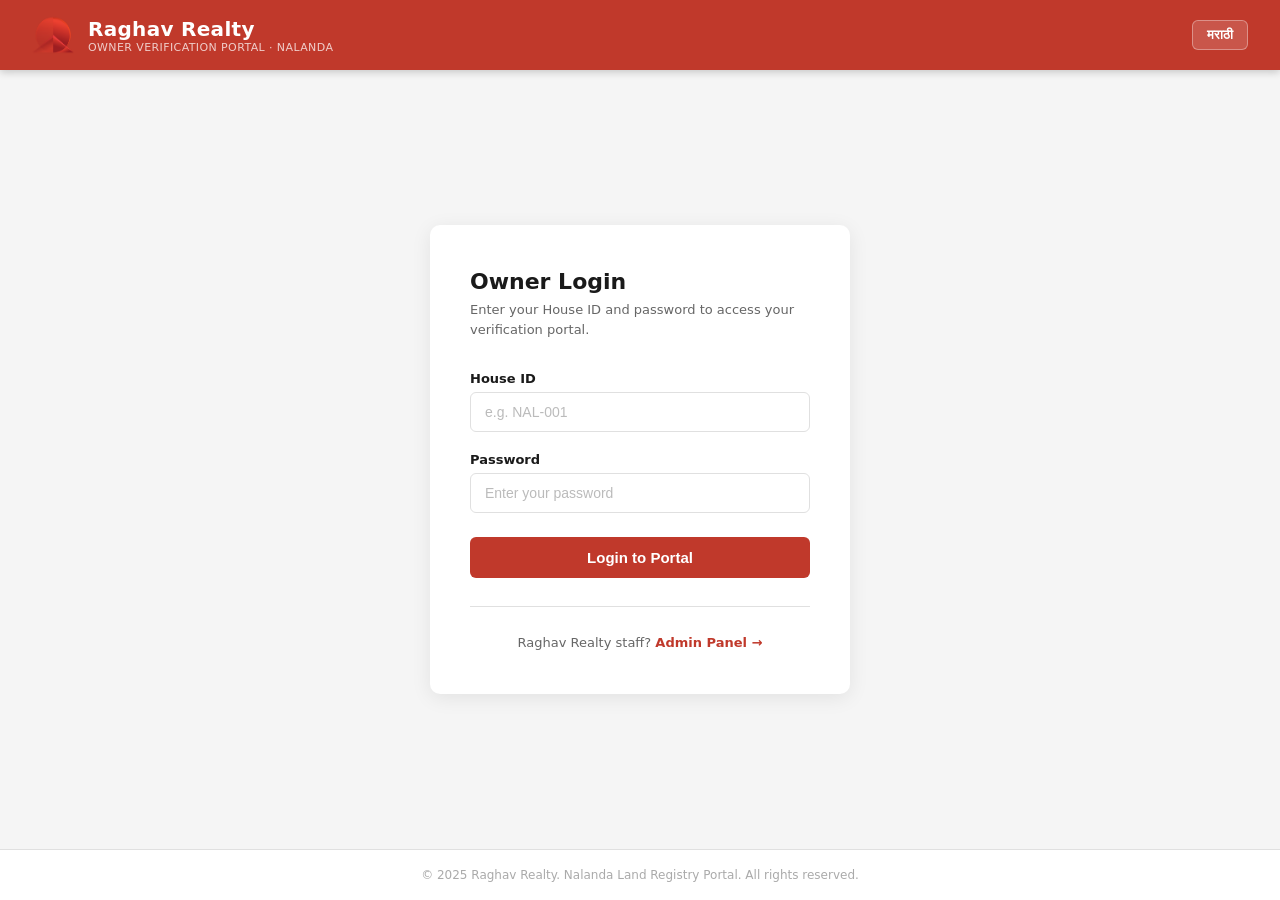
<file: index.html>
<!DOCTYPE html>
<html lang="en">
<head>
  <meta charset="UTF-8">
  <meta name="viewport" content="width=device-width, initial-scale=1.0">
  <title>Raghav Realty — Owner Portal</title>
  <link rel="stylesheet" href="css/login.css">
</head>
<body>
  <header>
    <div class="logo-icon"><img src="logo.png" alt="Raghav Realty"></div>
    <div>
      <div class="logo-name">Raghav Realty</div>
      <div class="logo-sub" id="loginLogoSub">Owner Verification Portal · Nalanda</div>
    </div>
    <button id="loginLangBtn" onclick="toggleLoginLang()" style="margin-left:auto;background:rgba(255,255,255,0.15);color:#fff;border:1px solid rgba(255,255,255,0.35);padding:6px 14px;border-radius:6px;font-size:13px;font-weight:600;cursor:pointer;">मराठी</button>
  </header>

  <main>
    <div class="card">
      <div class="card-title" id="loginTitle">Owner Login</div>
      <div class="card-sub" id="loginSub">Enter your House ID and password to access your verification portal.</div>

      <div class="error-box" id="errorBox"></div>

      <form id="loginForm" novalidate>
        <div class="form-group">
          <label for="houseId" id="labelHouseId">House ID</label>
          <input type="text" id="houseId" placeholder="e.g. NAL-001" autocomplete="off" required>
        </div>
        <div class="form-group">
          <label for="password" id="labelPassword">Password</label>
          <input type="password" id="password" placeholder="Enter your password" required>
        </div>
        <button type="submit" class="btn" id="loginBtn">Login to Portal</button>
      </form>

      <hr class="divider">
      <div class="admin-link" id="adminLinkDiv">
        Raghav Realty staff? <a href="admin.html">Admin Panel →</a>
      </div>
    </div>
  </main>

  <footer>© 2025 Raghav Realty. Nalanda Land Registry Portal. All rights reserved.</footer>

  <script src="js/login.js"></script>
</body>
</html>
</file>
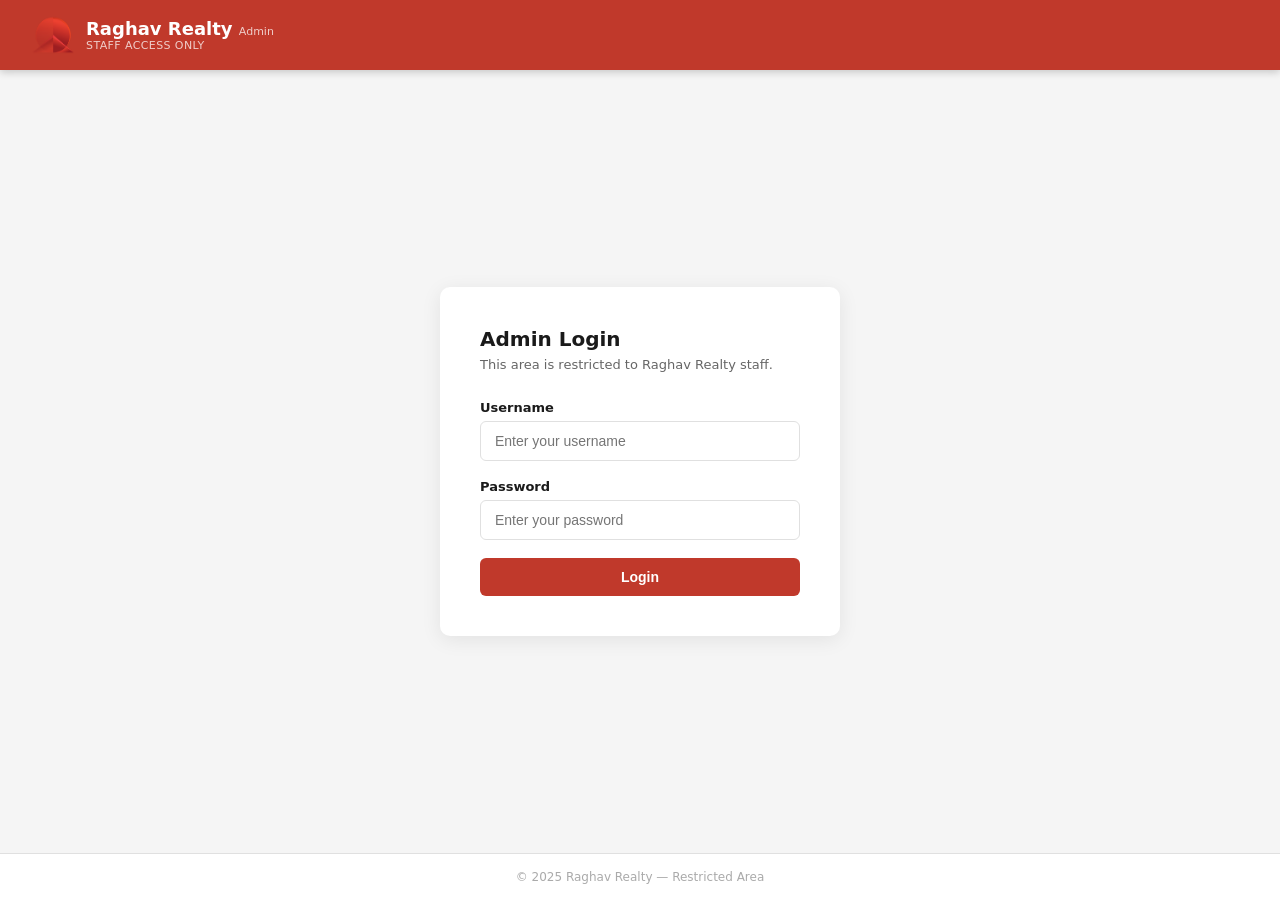
<file: admin.html>
<!DOCTYPE html>
<html lang="en">
<head>
  <meta charset="UTF-8">
  <meta name="viewport" content="width=device-width, initial-scale=1.0">
  <title>Admin Panel — Raghav Realty</title>
  <link rel="stylesheet" href="css/admin.css">
</head>
<body>

<!-- ── Login Screen ── -->
<div id="loginScreen">
  <header>
    <div class="logo-icon"><img src="logo.png" alt="Raghav Realty"></div>
    <div>
      <div class="logo-name">Raghav Realty <span style="font-size:11px;opacity:0.75;font-weight:400;">Admin</span></div>
      <div class="logo-sub">Staff Access Only</div>
    </div>
  </header>
  <main>
    <div class="card">
      <div class="card-title">Admin Login</div>
      <div class="card-sub">This area is restricted to Raghav Realty staff.</div>
      <div class="error-box" id="loginError"></div>
      <form id="adminLoginForm">
        <div class="form-group">
          <label for="adminUser">Username</label>
          <input type="text" id="adminUser" placeholder="Enter your username" autocomplete="off" required>
        </div>
        <div class="form-group">
          <label for="adminPass">Password</label>
          <input type="password" id="adminPass" placeholder="Enter your password" required>
        </div>
        <button type="submit" class="btn btn-full" id="loginBtn">Login</button>
      </form>
    </div>
  </main>
  <footer>© 2025 Raghav Realty — Restricted Area</footer>
</div>

<!-- ── Dashboard ── -->
<div id="dashboard">
  <header>
    <div style="display:flex;align-items:center;gap:12px;">
      <div class="logo-icon"><img src="logo.png" alt="Raghav Realty"></div>
      <div>
        <div class="logo-name">Raghav Realty <span class="admin-tag">ADMIN</span></div>
        <div class="logo-sub" style="color:rgba(255,255,255,0.6);">CRM — Owner Verification</div>
      </div>
    </div>
    <div style="display:flex;align-items:center;gap:12px;">
      <button class="btn btn-sm btn-outline" style="color:#fff;border-color:rgba(255,255,255,0.3);" onclick="exportCSV()">⬇ Export CSV</button>
      <button class="btn btn-sm" style="background:rgba(255,255,255,0.15);color:#fff;" onclick="adminLogout()">Logout</button>
    </div>
  </header>

  <div class="container">
    <div class="stats-row" id="statsRow">
      <div class="stat-card"><div class="stat-num" id="statTotal">—</div><div class="stat-label">Total Owners</div></div>
      <div class="stat-card green"><div class="stat-num" id="statVerified">—</div><div class="stat-label">Verified</div></div>
      <div class="stat-card red"><div class="stat-num" id="statPending">—</div><div class="stat-label">Pending Review</div></div>
      <div class="stat-card" style="border-color:#F39C12;"><div class="stat-num" id="statBillsPending" style="color:#E67E22;">—</div><div class="stat-label">Bills Pending</div></div>
    </div>

    <!-- Tab bar -->
    <div class="tab-bar">
      <button class="tab-btn active" id="tabOwners" onclick="switchTab('owners')">👥 Owners</button>
      <button class="tab-btn" id="tabBills" onclick="switchTab('bills')">🧾 Bills &amp; Claims <span class="pending-badge" id="pendingBillsBadge" style="display:none;"></span></button>
    </div>

    <!-- Owners section -->
    <div id="ownersSection">
      <div class="toolbar">
        <h2>Owner Registry</h2>
        <input type="text" class="search-input" placeholder="Search by name or House ID…" id="searchInput" oninput="filterTable()">
        <button class="btn btn-sm" onclick="loadOwners()">↻ Refresh</button>
      </div>
      <div class="table-wrap">
        <table id="ownersTable">
          <thead>
            <tr>
              <th>House ID</th>
              <th>Owner Name</th>
              <th>Phone</th>
              <th>Documents</th>
              <th>Status</th>
              <th>Actions</th>
            </tr>
          </thead>
          <tbody id="ownersBody">
            <tr class="empty-row"><td colspan="6">Loading…</td></tr>
          </tbody>
        </table>
      </div>
    </div>

    <!-- Bills & Claims section -->
    <div id="billsSection" style="display:none;">
      <div class="toolbar">
        <h2>Bills &amp; Claims</h2>
        <input type="text" class="search-input" placeholder="Search owner or bill type…" id="billSearchInput" oninput="filterBills()">
        <button class="btn btn-sm" onclick="loadBills()">↻ Refresh</button>
      </div>
      <div class="table-wrap">
        <table id="billsTable">
          <thead>
            <tr>
              <th>Owner</th>
              <th>House ID</th>
              <th>Bill Type</th>
              <th>Month</th>
              <th>Amount (₹)</th>
              <th>Status</th>
              <th>Submitted</th>
              <th>Actions</th>
            </tr>
          </thead>
          <tbody id="billsBody">
            <tr class="empty-row"><td colspan="8">Click ↻ Refresh to load bill claims.</td></tr>
          </tbody>
        </table>
      </div>
    </div>
  </div>
</div>

<!-- ── Owner Modal ── -->
<div class="modal-overlay" id="ownerModal" style="display:none;" onclick="closeModal(event)">
  <div class="modal" id="modalContent">
    <div class="modal-header">
      <h3 id="modalTitle">Owner Details</h3>
      <button class="modal-close" onclick="closeModalDirect()">✕</button>
    </div>
    <div class="modal-body">
      <div class="owner-info-grid" id="ownerInfoGrid"></div>
      <div class="docs-section">
        <h4>Uploaded Documents</h4>
        <div id="docsList"></div>
      </div>
    </div>
    <div class="modal-footer">
      <input type="text" class="notes-input" id="verifyNotes" placeholder="Notes for rejection (used by doc ✗ and owner reject)">
      <button class="btn btn-sm btn-green" id="btnApprove" onclick="verifyOwner('approve')">✓ Approve Owner</button>
      <button class="btn btn-sm" style="background:#E74C3C;" id="btnReject" onclick="verifyOwner('reject')">✗ Reject Owner</button>
    </div>
  </div>
</div>

<script src="js/admin.js"></script>
</body>
</html>
</file>
<file: css/login.css>
*, *::before, *::after { margin: 0; padding: 0; box-sizing: border-box; }
    :root {
      --red: #C0392B;
      --red-dark: #96281B;
      --black: #1A1A1A;
      --white: #FFFFFF;
      --gray-bg: #F5F5F5;
      --gray-border: #E0E0E0;
      --text-muted: #666666;
      --error-bg: #FDECEA;
    }
    body {
      font-family: 'Segoe UI', system-ui, -apple-system, sans-serif;
      background: var(--gray-bg);
      min-height: 100vh;
      display: flex;
      flex-direction: column;
    }
    header {
      background: var(--red);
      padding: 14px 32px;
      display: flex;
      align-items: center;
      gap: 14px;
      box-shadow: 0 2px 8px rgba(0,0,0,0.2);
    }
    .logo-icon {
      width: 42px;
      height: 42px;
      display: flex;
      align-items: center;
      justify-content: center;
      flex-shrink: 0;
    }
    .logo-icon img {
      width: 42px;
      height: 42px;
      object-fit: contain;
      display: block;
    }
    .logo-name { color: var(--white); font-size: 20px; font-weight: 700; letter-spacing: 0.3px; }
    .logo-sub  { color: rgba(255,255,255,0.75); font-size: 11px; letter-spacing: 0.4px; text-transform: uppercase; }
    main {
      flex: 1;
      display: flex;
      align-items: center;
      justify-content: center;
      padding: 48px 16px;
    }
    .card {
      background: var(--white);
      border-radius: 10px;
      box-shadow: 0 4px 20px rgba(0,0,0,0.08);
      padding: 44px 40px;
      width: 100%;
      max-width: 420px;
    }
    .card-title { font-size: 22px; font-weight: 700; color: var(--black); margin-bottom: 6px; }
    .card-sub   { font-size: 13px; color: var(--text-muted); margin-bottom: 32px; line-height: 1.5; }
    .form-group { margin-bottom: 20px; }
    label { display: block; font-size: 13px; font-weight: 600; color: var(--black); margin-bottom: 6px; }
    input {
      width: 100%;
      padding: 11px 14px;
      border: 1.5px solid var(--gray-border);
      border-radius: 6px;
      font-size: 14px;
      color: var(--black);
      background: var(--white);
      transition: border-color 0.15s;
    }
    input:focus { outline: none; border-color: var(--red); }
    input::placeholder { color: #BBBBBB; }
    .btn {
      width: 100%;
      padding: 12px;
      background: var(--red);
      color: var(--white);
      border: none;
      border-radius: 6px;
      font-size: 15px;
      font-weight: 600;
      cursor: pointer;
      transition: background 0.15s;
      margin-top: 4px;
    }
    .btn:hover:not(:disabled) { background: var(--red-dark); }
    .btn:disabled { background: #CCCCCC; cursor: not-allowed; }
    .error-box {
      background: var(--error-bg);
      color: var(--red);
      border: 1px solid #F5C6C2;
      padding: 10px 14px;
      border-radius: 6px;
      font-size: 13px;
      margin-bottom: 20px;
      display: none;
    }
    .divider { border: none; border-top: 1px solid var(--gray-border); margin: 28px 0; }
    .admin-link { text-align: center; font-size: 13px; color: var(--text-muted); }
    .admin-link a { color: var(--red); text-decoration: none; font-weight: 600; }
    .admin-link a:hover { text-decoration: underline; }
    footer {
      text-align: center;
      padding: 18px;
      font-size: 12px;
      color: #AAAAAA;
      border-top: 1px solid var(--gray-border);
      background: var(--white);
    }
</file>
<file: css/admin.css>
*, *::before, *::after { margin: 0; padding: 0; box-sizing: border-box; }
    :root {
      --red: #C0392B; --red-dark: #96281B; --red-light: #FDECEA;
      --black: #1A1A1A; --white: #FFFFFF;
      --gray-bg: #F5F5F5; --gray-border: #E0E0E0; --text-muted: #666;
      --green: #27AE60; --orange: #E67E22; --blue: #2980B9;
    }
    body { font-family: 'Segoe UI', system-ui, sans-serif; background: var(--gray-bg); min-height: 100vh; }
    /* ── Login screen ── */
    #loginScreen {
      min-height: 100vh; display: flex; flex-direction: column;
    }
    #loginScreen header {
      background: var(--red); padding: 14px 32px;
      display: flex; align-items: center; gap: 12px;
      box-shadow: 0 2px 8px rgba(0,0,0,0.2);
    }
    .logo-icon { width: 42px; height: 42px; display: flex; align-items: center; justify-content: center; flex-shrink: 0; }
    .logo-icon img { width: 42px; height: 42px; object-fit: contain; display: block; }
    .logo-name { color: var(--white); font-size: 18px; font-weight: 700; }
    .logo-sub  { color: rgba(255,255,255,0.75); font-size: 11px; text-transform: uppercase; letter-spacing: 0.4px; }
    #loginScreen main { flex: 1; display: flex; align-items: center; justify-content: center; padding: 40px 16px; }
    .card { background: var(--white); border-radius: 10px; box-shadow: 0 4px 20px rgba(0,0,0,0.08); padding: 40px; width: 100%; max-width: 400px; }
    .card-title { font-size: 20px; font-weight: 700; color: var(--black); margin-bottom: 6px; }
    .card-sub   { font-size: 13px; color: var(--text-muted); margin-bottom: 28px; }
    .form-group { margin-bottom: 18px; }
    label { display: block; font-size: 13px; font-weight: 600; color: var(--black); margin-bottom: 6px; }
    input[type="password"], input[type="text"] {
      width: 100%; padding: 11px 14px; border: 1.5px solid var(--gray-border);
      border-radius: 6px; font-size: 14px; color: var(--black); background: var(--white); transition: border-color 0.15s;
    }
    input:focus { outline: none; border-color: var(--red); }
    .btn { padding: 11px 20px; background: var(--red); color: var(--white); border: none; border-radius: 6px; font-size: 14px; font-weight: 600; cursor: pointer; transition: background 0.15s; }
    .btn:hover:not(:disabled) { background: var(--red-dark); }
    .btn:disabled { background: #ccc; cursor: not-allowed; }
    .btn-full { width: 100%; }
    .btn-sm { padding: 6px 14px; font-size: 12px; }
    .btn-outline { background: transparent; color: var(--red); border: 1.5px solid var(--red); }
    .btn-outline:hover { background: var(--red-light); }
    .btn-green { background: var(--green); }
    .btn-green:hover { background: #1E8449; }
    .btn-blue  { background: var(--blue); color: var(--white); }
    .btn-blue:hover:not(:disabled) { background: #2471A3; }
    .error-box { background: var(--red-light); color: var(--red); border: 1px solid #F5C6C2; padding: 10px 14px; border-radius: 6px; font-size: 13px; margin-bottom: 16px; display: none; }
    footer { text-align: center; padding: 16px; font-size: 12px; color: #AAA; border-top: 1px solid var(--gray-border); background: var(--white); }

    /* ── Dashboard ── */
    #dashboard { display: none; }
    #dashboard header {
      background: var(--black); padding: 14px 32px;
      display: flex; align-items: center; justify-content: space-between;
      box-shadow: 0 2px 8px rgba(0,0,0,0.3); position: sticky; top: 0; z-index: 100;
    }
    #dashboard header .logo-name { font-size: 16px; }
    .admin-tag { background: var(--red); color: var(--white); padding: 2px 8px; border-radius: 4px; font-size: 11px; font-weight: 700; margin-left: 8px; vertical-align: middle; }
    .container { max-width: 1100px; margin: 0 auto; padding: 28px 20px 60px; }
    .stats-row { display: flex; gap: 16px; margin-bottom: 28px; flex-wrap: wrap; }
    .stat-card { background: var(--white); border-radius: 8px; border: 1px solid var(--gray-border); padding: 16px 20px; flex: 1; min-width: 140px; }
    .stat-num  { font-size: 28px; font-weight: 700; color: var(--black); }
    .stat-label{ font-size: 12px; color: var(--text-muted); margin-top: 2px; }
    .stat-card.red   .stat-num { color: var(--red); }
    .stat-card.green .stat-num { color: var(--green); }
    .stat-card.orange.stat-num { color: var(--orange); }

    /* Toolbar */
    .toolbar { display: flex; align-items: center; gap: 12px; margin-bottom: 20px; flex-wrap: wrap; }
    .toolbar h2 { font-size: 18px; font-weight: 700; color: var(--black); flex: 1; }
    .search-input {
      padding: 8px 14px; border: 1.5px solid var(--gray-border); border-radius: 6px;
      font-size: 13px; width: 220px; color: var(--black);
    }
    .search-input:focus { outline: none; border-color: var(--red); }

    /* Table */
    .table-wrap { background: var(--white); border-radius: 8px; border: 1px solid var(--gray-border); overflow: hidden; }
    table { width: 100%; border-collapse: collapse; }
    thead tr { background: var(--black); }
    thead th { color: var(--white); font-size: 12px; font-weight: 600; text-transform: uppercase; letter-spacing: 0.5px; padding: 12px 16px; text-align: left; }
    tbody tr { border-bottom: 1px solid var(--gray-border); transition: background 0.1s; }
    tbody tr:last-child { border-bottom: none; }
    tbody tr:hover { background: #FAFAFA; }
    td { padding: 13px 16px; font-size: 14px; color: var(--black); vertical-align: middle; }
    .badge { display: inline-flex; align-items: center; gap: 4px; padding: 3px 10px; border-radius: 20px; font-size: 12px; font-weight: 600; }
    .badge-verified { background: #E8F5E9; color: var(--green); }
    .badge-pending  { background: #FFF8E1; color: #795500; }
    .badge-rejected { background: var(--red-light); color: var(--red); }
    .doc-count { font-size: 12px; color: var(--text-muted); }
    .actions { display: flex; gap: 6px; }
    .empty-row td { text-align: center; color: var(--text-muted); padding: 40px; font-size: 14px; }

    /* Modal */
    .modal-overlay {
      position: fixed; inset: 0; background: rgba(0,0,0,0.55);
      display: flex; align-items: center; justify-content: center;
      z-index: 200; padding: 20px;
    }
    .modal {
      background: var(--white); border-radius: 10px;
      width: 100%; max-width: 680px; max-height: 90vh;
      overflow-y: auto; box-shadow: 0 20px 60px rgba(0,0,0,0.3);
    }
    .modal-header {
      background: var(--black); color: var(--white);
      padding: 18px 24px; display: flex; align-items: center; justify-content: space-between;
      position: sticky; top: 0; z-index: 10;
    }
    .modal-header h3 { font-size: 16px; font-weight: 700; }
    .modal-close { background: none; border: none; color: var(--white); font-size: 22px; cursor: pointer; line-height: 1; }
    .modal-body  { padding: 24px; }
    .owner-info-grid { display: grid; grid-template-columns: 1fr 1fr; gap: 12px 20px; margin-bottom: 24px; }
    .info-field label { font-size: 11px; text-transform: uppercase; letter-spacing: 0.5px; color: var(--text-muted); margin-bottom: 2px; }
    .info-field span  { font-size: 14px; font-weight: 600; color: var(--black); }
    .docs-section h4 { font-size: 14px; font-weight: 700; color: var(--black); margin-bottom: 12px; border-bottom: 1px solid var(--gray-border); padding-bottom: 8px; }
    .doc-row { display: flex; align-items: center; justify-content: space-between; padding: 10px 14px; border: 1px solid var(--gray-border); border-radius: 6px; margin-bottom: 8px; }
    .doc-row-left  { font-size: 13px; }
    .doc-row-name  { font-weight: 600; color: var(--black); }
    .doc-row-file  { font-size: 12px; color: var(--text-muted); margin-top: 2px; }
    .doc-row-right { display: flex; gap: 6px; align-items: center; }
    .modal-footer { padding: 16px 24px; border-top: 1px solid var(--gray-border); display: flex; gap: 10px; align-items: center; flex-wrap: wrap; }
    .notes-input { flex: 1; min-width: 200px; padding: 9px 12px; border: 1.5px solid var(--gray-border); border-radius: 6px; font-size: 13px; color: var(--black); }
    .notes-input:focus { outline: none; border-color: var(--red); }

    /* Tab bar */
    .tab-bar { display: flex; border-bottom: 2px solid var(--gray-border); margin-bottom: 24px; gap: 0; }
    .tab-btn {
      padding: 10px 22px; background: none; border: none;
      font-size: 14px; font-weight: 600; color: var(--text-muted);
      cursor: pointer; border-bottom: 2px solid transparent;
      margin-bottom: -2px; transition: color 0.15s, border-color 0.15s;
    }
    .tab-btn.active { color: var(--red); border-bottom-color: var(--red); }
    .tab-btn:hover:not(.active) { color: var(--black); }
    .pending-badge {
      display: inline-block; background: var(--red); color: var(--white);
      font-size: 11px; font-weight: 700; padding: 1px 7px;
      border-radius: 10px; margin-left: 6px; vertical-align: middle;
    }
    /* Per-doc verify buttons */
    .btn-approve { background: var(--green); color: var(--white); }
    .btn-approve:hover { background: #1E8449; }
    .btn-reject-doc { background: #E74C3C; color: var(--white); }
    .btn-reject-doc:hover { background: #C0392B; }

    @media (max-width: 700px) {
      .owner-info-grid { grid-template-columns: 1fr; }
      .stats-row { gap: 10px; }
    }
</file>
